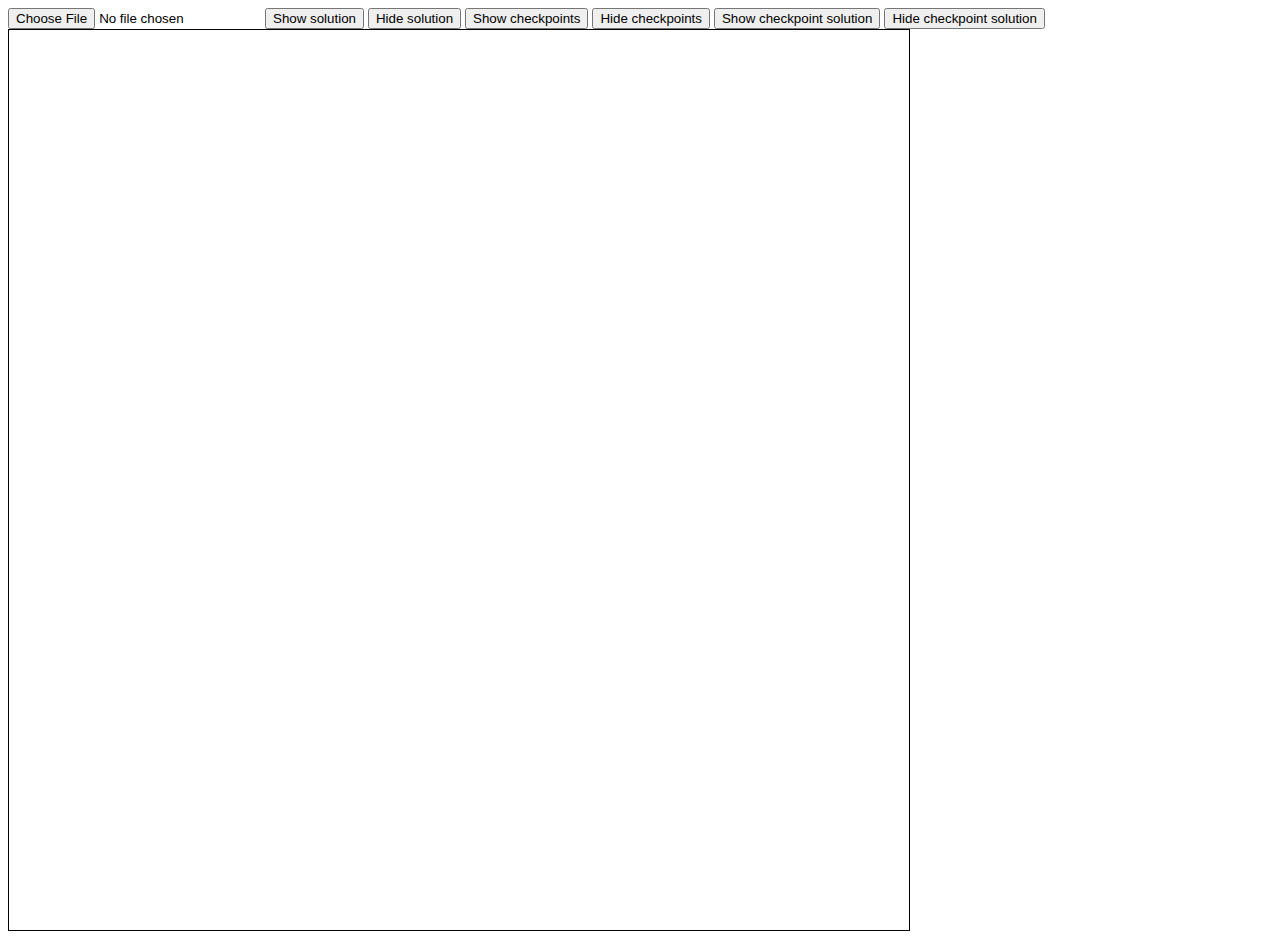
<file: index.html>
<!DOCTYPE html>
<html lang="en">
    <script src="generator.js">
    </script>
    <head>
        <meta charset="UTF-8">
        <meta name="viewport" content="width=device-width, initial-scale=1.0">
        <meta http-equiv="X-UA-Compatible" content="ie=edge">
        <title>HTML 5 Boilerplate</title>
    </head>
    <body>
        <input type="file" onchange="previewFile()" />
        <button type="button" onclick="showSolution()">Show solution</button>
        <button type="button" onclick="hideSolution()">Hide solution</button>

        <button type="button" onclick="showCheckpoints()">Show checkpoints</button>
        <button type="button" onclick="hideCheckpoints()">Hide checkpoints</button>

        <button type="button" onclick="showCheckpointSolution()">Show checkpoint solution</button>
        <button type="button" onclick="hideCheckpointSolution()">Hide checkpoint solution</button>
        <br />
        <canvas id="canvas" width="900" height="900" style="border: 1px solid"></canvas>
    </body>
</html>
</file>
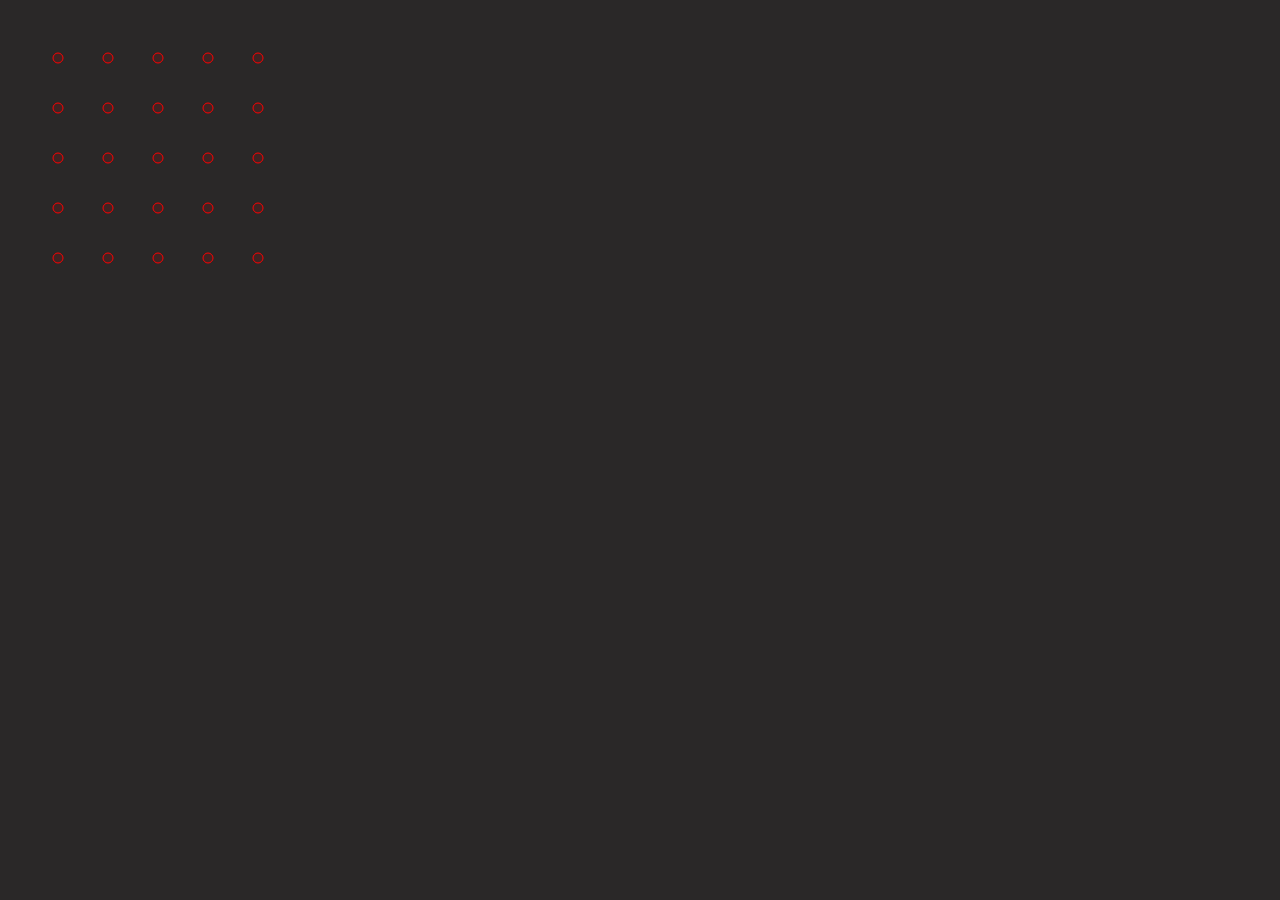
<file: old/index.html>
<!DOCTYPE html>
<html lang="en">
  <head>
    <meta charset="UTF-8">
    <meta name="viewport" content="width=device-width, initial-scale=1.0">
    <meta http-equiv="X-UA-Compatible" content="ie=edge">
    <title>HTML 5 Boilerplate</title>
    <link rel="stylesheet" href="style.css">
  </head>
  <body>
    <canvas id="canvas" width="500" height="500"></canvas>
	<script src="script_2.js">
    </script>
    <script>
        draw();
    </script>

  </body>
</html>
</file>
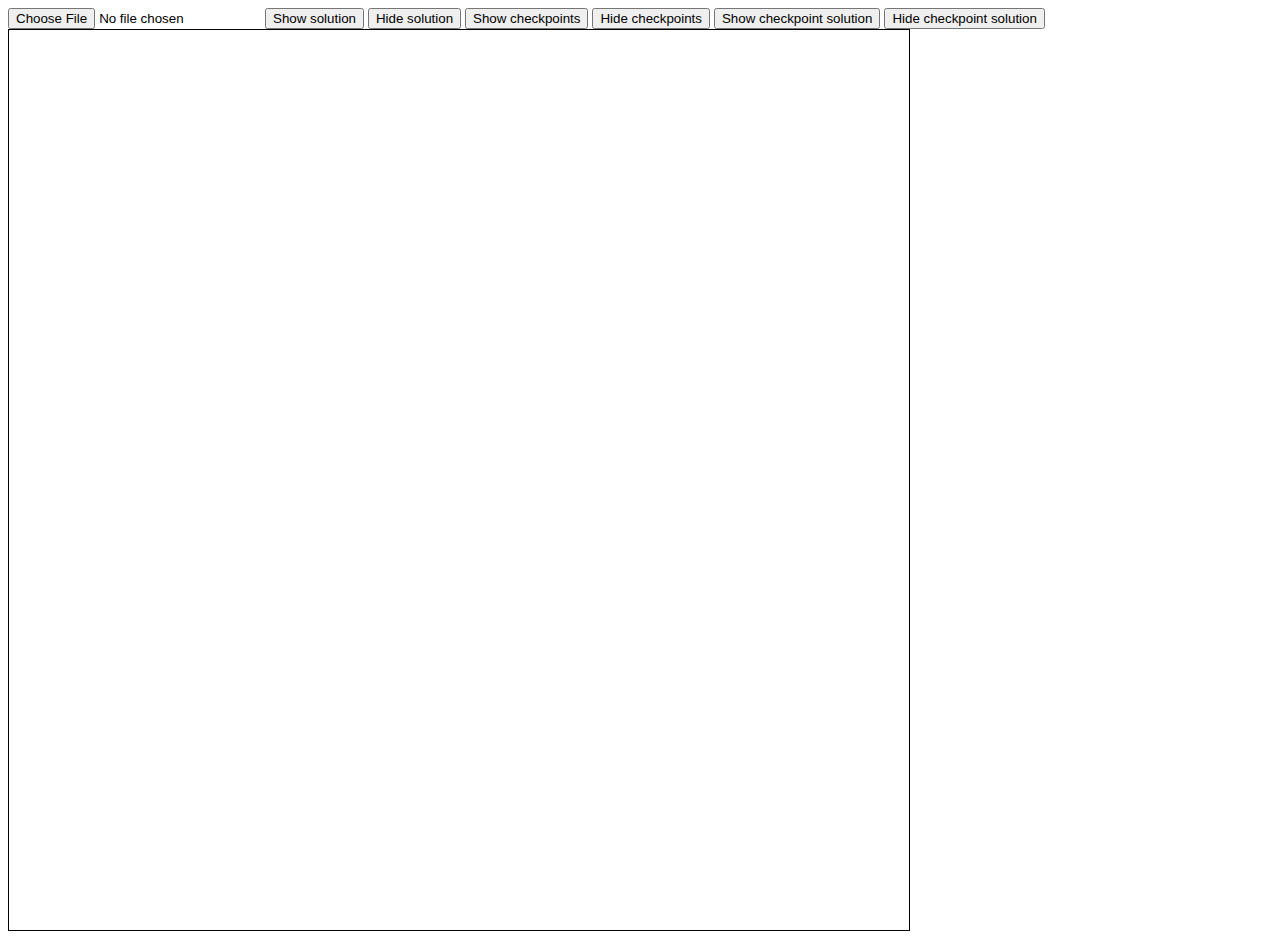
<file: pretty/index_for_old.html>
<!DOCTYPE html>
<html lang="en">
    <script src="generator_old.js">
    </script>
    <head>
        <meta charset="UTF-8">
        <meta name="viewport" content="width=device-width, initial-scale=1.0">
        <meta http-equiv="X-UA-Compatible" content="ie=edge">
        <title>HTML 5 Boilerplate</title>
    </head>
    <body>
        <input type="file" onchange="previewFile()" />
        <button type="button" onclick="showSolution()">Show solution</button>
        <button type="button" onclick="hideSolution()">Hide solution</button>

        <button type="button" onclick="showCheckpoints()">Show checkpoints</button>
        <button type="button" onclick="hideCheckpoints()">Hide checkpoints</button>

        <button type="button" onclick="showCheckpointSolution()">Show checkpoint solution</button>
        <button type="button" onclick="hideCheckpointSolution()">Hide checkpoint solution</button>
        <br />
        <canvas id="canvas" width="900" height="900" style="border: 1px solid"></canvas>
    </body>
</html>
</file>
<file: old/style.css>
body {
    width: 100%;
    height: 100%;
    background-color: rgb(42, 40, 40);
}
</file>
